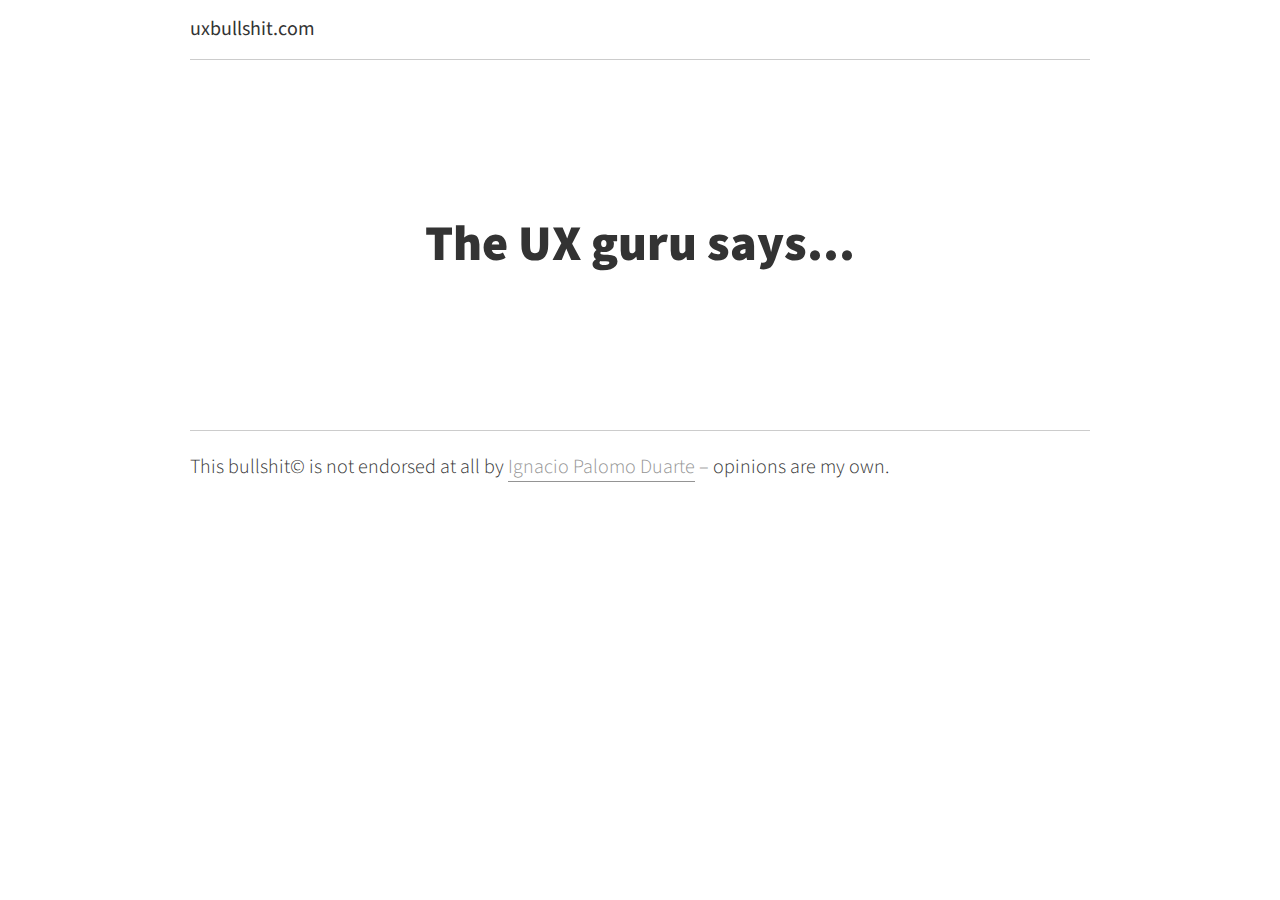
<file: index.html>
﻿<!DOCTYPE html>
<html>
  <head>
    <meta charset="utf-8">
    <meta http-equiv="X-UA-Compatible" content="IE=edge,chrome=1">
    <title>uxbullshit</title>
    <meta content="width=device-width, initial-scale=1.0, maximum-scale=2.0, minimum-scale=1.0, user-scalable=1" name="viewport" />
    <meta name="description" content="User experience bullshit for everyone!" />
    <meta name="author" content="Ignacio Palomo Duarte" />
    <link rel="stylesheet" href="init.css" />
    <link rel="icon" type="image/x-icon" href="favicon.ico" />
    <meta name="google-site-verification" content="cz0CXOimy0oIu-O96QPOeZRY-_qpPhyxyTzihVo8aRk" />
    <script data-host="https://microanalytics.io" data-dnt="false" src="https://microanalytics.io/js/script.js" id="ZwSg9rf6GA" async defer></script>
  </head>
  <body>

    <header>
      <h1>uxbullshit.com</h1>
    </header>
    <section>
      <p id="technique">The UX guru says...</p>
      <p style="display: none" id="more-info"><a id="tweet" href="">Tweet this bullshit</a> or <a href="javascript:window.location.href=window.location.href">get another one</a>.</p>
    </section>
    <footer>
      <p>This bullshit© is not endorsed at all by <a href="https://palomoduarte.com">Ignacio Palomo Duarte</a> – opinions are my own.</p>
    </footer>

    <script src="random.js"></script>
    <script src="ux_role.js"></script>
    <script src="ux_technique.js"></script>
    <script src="ux_adjective.js"></script>
    <script src="ux_company.js"></script>
    <script src="ux_people.js"></script>
    <script src="ux_outcome.js"></script>
    <script src="ux_industry.js"></script>
    <script src="ux_bullshit.js"></script>
    <script src="init.js"></script>
    <link href='http://fonts.googleapis.com/css?family=Source+Sans+Pro:300,900' rel='stylesheet' type='text/css'>
  </body>
</html>
</file>
<file: init.css>
body {
  font-family: 'Source Sans Pro', 'Arial', 'Helvetica', sans-serif;
  color: #333;
  line-height: 1.6em;
  padding: 0 10px;
  margin: 0 auto;
  font-size: 20px;
  background: white;
  max-width: 900px;
  font-weight: 300;
}

header {
	border-bottom: 1px solid #CCC;
}

h1 {
	font-size: 20px;
	font-weight: normal;
}

footer {
	border-top: 1px solid #CCC;
}

a {
  text-decoration: none;
  border-bottom: 1px solid #949494;
	color: #949494;
}

a:hover {
	color: #B4B4B4;
}

section {
	margin: 8em 0;
	text-align: center;
}

#technique {
	font-size: 50px;
	font-weight: 900;
	line-height: 1em;
}

#more-info {

}

@media screen and (max-width: 500px) {
  section {
    margin: 4em 0;
  }
  #technique {
    font-size: 30px;
  }
}
</file>
